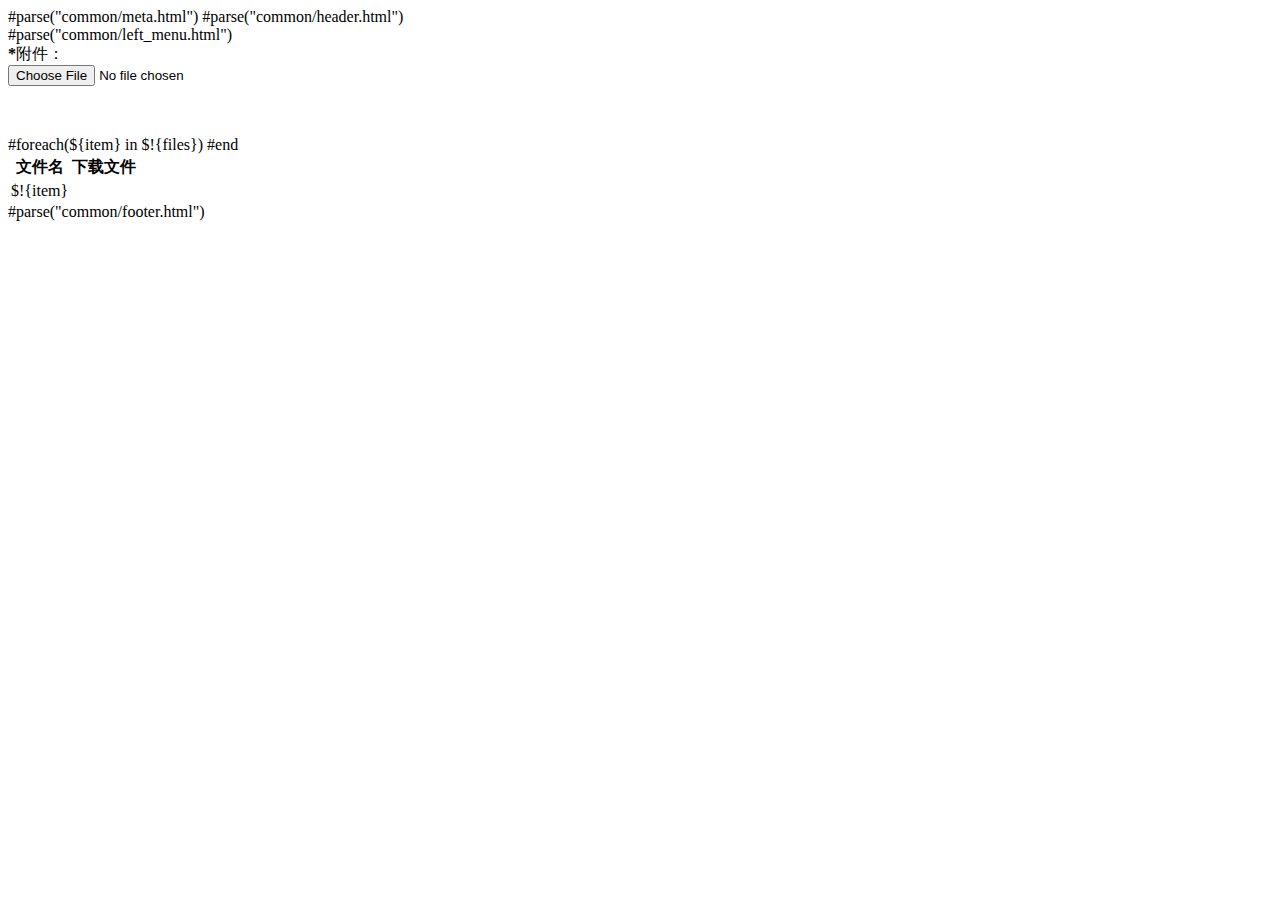
<file: mvc/src/main/webapp/WEB-INF/velocity/upload.html>
<!DOCTYPE html>
<html>
<head>
    #parse("common/meta.html")
</head>
<body class="no-skin">

#parse("common/header.html")

<div class="main-container ace-save-state" id="main-container">
    <script type="text/javascript">
        try{ace.settings.loadState('main-container')}catch(e){}
    </script>

    #parse("common/left_menu.html")

    <div class="main-content">
        <div class="main-content-inner">

            <div class="form-group">
                <form id="addForm" action="/first/upload" method="post" enctype="multipart/form-data">
                    <label class="col-sm-2 control-label text-right"><b class="red">*</b>附件：</label>

                    <div class="col-xs-10">
                        <div class="col-sm-6">
                            <input type="file" id="id-input-file" name="file"/>
                        </div>
                        <!--<div class="col-sm-6">-->
                            <!--<a id="downLoadTemplateId" class="btn btn-info btn-minier btn-success" style="line-height: 23px" href="">-->
                                <!--<i class="ace-icon fa fa-download"></i><a href="/first/download?">模版下载</a>-->
                            <!--</a>-->
                        <!--</div>-->
                    </div>
                </form>
            </div>

            <div class="modal-body">
                <div class="row">
                    <div class="col-xs-12">
                        <p class="row">&nbsp;</p>
                        <div class="row">
                            <div class="col-xs-12">
                                <table id="simple-table" class="table  table-bordered table-hover">
                                    <tr>
                                        <th>文件名</th>
                                        <th>下载文件</th>
                                    </tr>
                                    #foreach(${item} in $!{files})
                                    <tr>
                                        <td>$!{item}</td>
                                        <td>
                                            <div class="hidden-sm hidden-xs btn-group">
                                                <a class="btn btn-xs  btn-info" target="_blank"
                                                   href='/first/download?fileName=$!{item}'>
                                                    <i class="ace-icon fa fa-download bigger-120"></i>
                                                </a>
                                            </div>
                                        </td>
                                    </tr>
                                    #end
                                </table>
                            </div><!-- /.span -->
                        </div><!-- /.row -->
                        <!-- PAGE CONTENT BEGINS -->

                    </div><!-- /.row -->
                </div><!-- /.page-content -->
            </div>
        </div>
    </div>

    #parse("common/footer.html")

    <script type="text/javascript">
        $('#id-input-file').ace_file_input({
            no_file:'没有选择文件',
            btn_choose:'选择',
            btn_change:'更改',
            icon_remove:null,
            droppable:false,
            thumbnail:false,//| true | large
//            whitelist:'gif|png|jpg|jpeg', //黑白名单并没有起作用
            allowExt: ['xls','xlsx'],    //该属性只是对文件后缀的控制
            before_change: function(files, dropped){
                //选择文件 展示之前的事件
                //return true 保留当前文件; return false 不保留文件；return -1 重置文件框
                //需要同步等待返回结果
                $.ajax({
                    url: "/first/upload",
                    type: 'POST',
                    cache: false,
                    data: new FormData($('#addForm')[0]),
                    processData: false,
                    contentType: false,
                    success: function(data) {
                        //alert(data);
                        window.location.reload();
                    }
                });

                return true;
            }
        }).on('file.error.ace', function(event, info) {
             alert("请上传excel格式文件","提示");
        });
    </script>
</div>

</body>
</html>
</file>
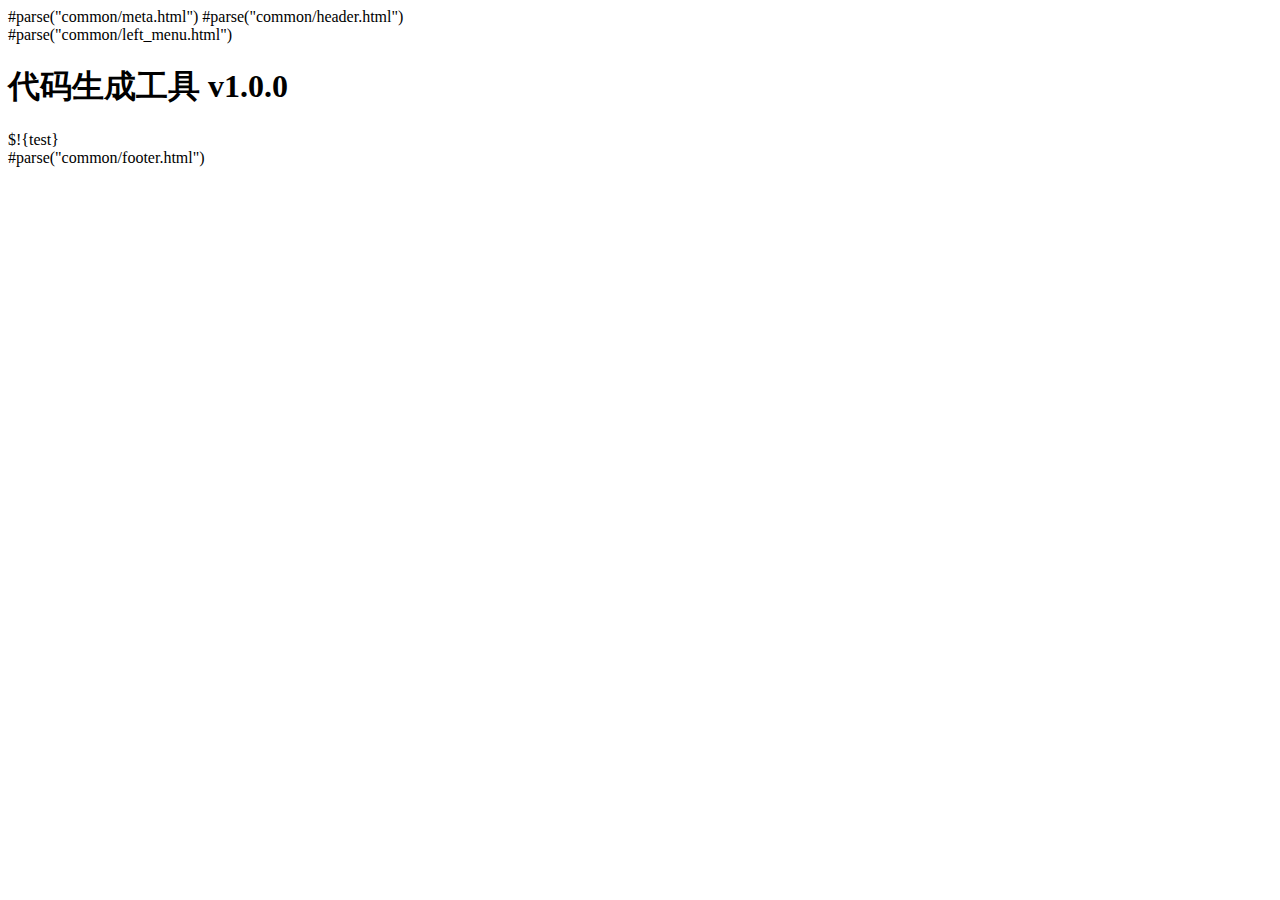
<file: mvc/src/main/webapp/WEB-INF/velocity/velocity.html>
<!DOCTYPE html>
<html>
<head>
    #parse("common/meta.html")
</head>
<body class="no-skin">

#parse("common/header.html")

<div class="main-container ace-save-state" id="main-container">
    <script type="text/javascript">
        try{ace.settings.loadState('main-container')}catch(e){}
    </script>

    #parse("common/left_menu.html")

    <div class="main-content">
        <div class="main-content-inner">

            <div class="page-content">
                <div class="page-header">
                    <h1>
                        代码生成工具 v1.0.0
                    </h1>
                </div>
                $!{test}
            </div>

        </div>
    </div>

    #parse("common/footer.html")

    <script type="text/javascript">

    </script>
</div>

</body>
</html>
</file>
